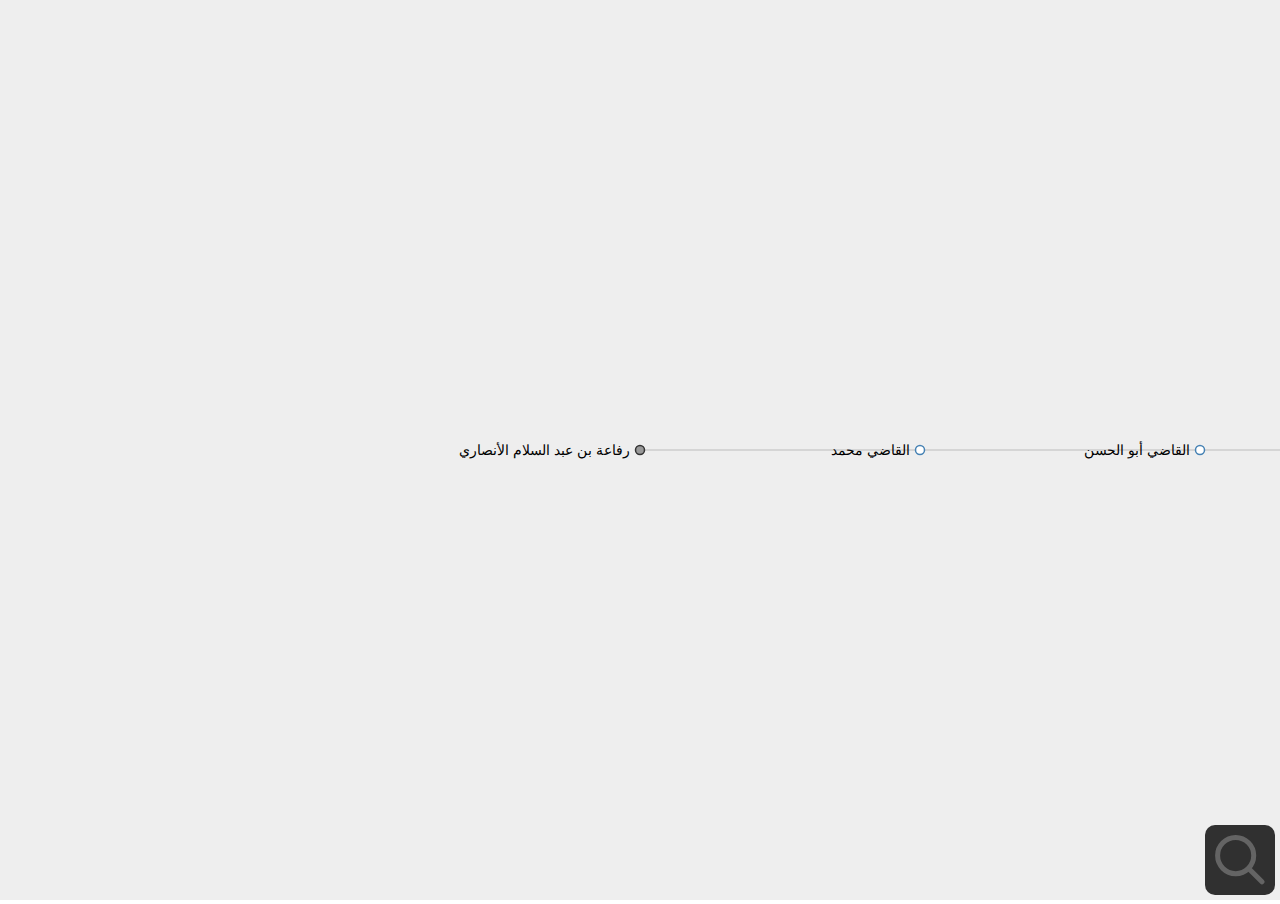
<file: index.html>
<!doctype html>
<html lang="en">
<head>
    <meta charset="UTF-8">
    <meta name="robots" content="noindex">
    <meta name="googlebot" content="noindex">
    <title>Ansaary Family Tree</title>
    <link rel="stylesheet" href="css/main.css">
</head>
<body>
    <div id="tree-container"></div>
    <div id="data-card" class="hidden animated"></div>
    <div id="search-box">
        <img src="img/icon-search.svg">
        <input id="search-box-input" type="search" data-list="#search-box-list">
        <ul id="search-box-list" class="hidden"></ul>
    </div>
    <script src="js/jquery.min.js"></script>
    <script src="js/d3.v3.min.js"></script>
    <script src="js/fuse.min.js"></script>
    <script src="js/jquery.hideseek.min.js"></script>
    <script src="js/app.js"></script>
</body>
</html>
</file>
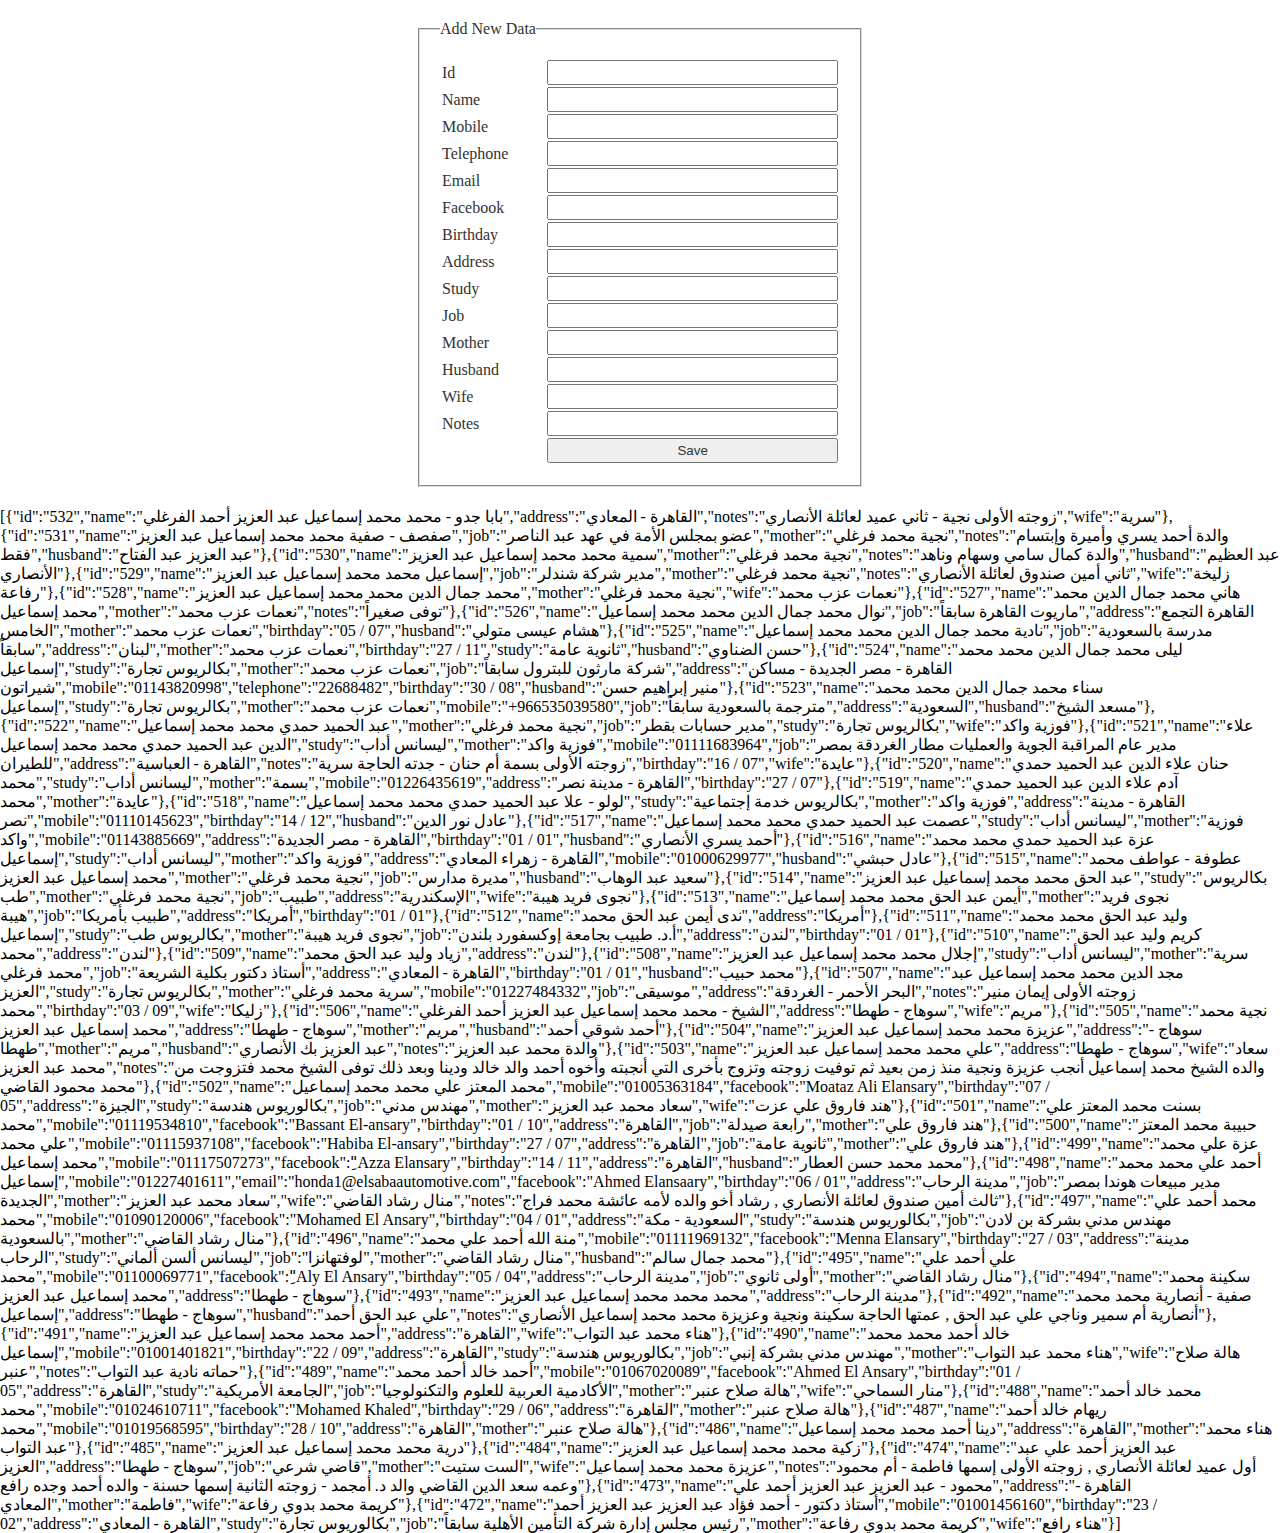
<file: add.html>
<!doctype html>
<html lang="en">
<head>
    <meta charset="UTF-8">
    <title>Add new Data</title>
    <style>
        * {
            margin: 0;
            padding: 0;
        }
        button,
        input {
            padding: 3px;
            width: 100%;
            box-sizing: border-box;
            color: #333;
        }
        fieldset {
            width: 400px;
            margin: 20px auto;
            padding: 20px;
            border-color: #ddd;
        }
        table {
            width: 100%;
        }
        label,
        legend {
            color: #333;
        }
    </style>
    <script src="js/jquery.min.js"></script>
    <script>
        $(document).ready(function () {
            var fields = ['id', 'name', 'mobile', 'telephone', 'email', 'facebook', 'birthday', 'address', 'study', 'job', 'mother', 'husband', 'wife', 'notes'];
            $.getJSON('json/data.json', function (data) {
                $('#output').text(JSON.stringify(data));
                $('#save').click(function () {
                    var obj = {}, $e;
                    fields.forEach(function (e) {
                        $e = $('#'+e);
                        if ($e.val()) obj[e] = $e.val();
                    });
                    data[data.length] = obj;
                    var output = JSON.stringify(data);
                    $('#output').text(output);
                });
            });
        });
    </script>
</head>
<body>
    <fieldset>
        <legend>Add New Data</legend>
        <table>
            <tr>
                <td><label for="id">Id</label></td>
                <td><input type="text" id="id"></td>
            </tr>
            <tr>
                <td><label for="name">Name</label></td>
                <td><input type="text" id="name"></td>
            </tr>
            <tr>
                <td><label for="mobile">Mobile</label></td>
                <td><input type="text" id="mobile"></td>
            </tr>
            <tr>
                <td><label for="telephone">Telephone</label></td>
                <td><input type="text" id="telephone"></td>
            </tr>
            <tr>
                <td><label for="email">Email</label></td>
                <td><input type="text" id="email"></td>
            </tr>
            <tr>
                <td><label for="facebook">Facebook</label></td>
                <td><input type="text" id="facebook"></td>
            </tr>
            <tr>
                <td><label for="birthday">Birthday</label></td>
                <td><input type="text" id="birthday"></td>
            </tr>
            <tr>
                <td><label for="address">Address</label></td>
                <td><input type="text" id="address"></td>
            </tr>
            <tr>
                <td><label for="study">Study</label></td>
                <td><input type="text" id="study"></td>
            </tr>
            <tr>
                <td><label for="job">Job</label></td>
                <td><input type="text" id="job"></td>
            </tr>
            <tr>
                <td><label for="mother">Mother</label></td>
                <td><input type="text" id="mother"></td>
            </tr>
            <tr>
                <td><label for="husband">Husband</label></td>
                <td><input type="text" id="husband"></td>
            </tr>
            <tr>
                <td><label for="wife">Wife</label></td>
                <td><input type="text" id="wife"></td>
            </tr>
            <tr>
                <td><label for="notes">Notes</label></td>
                <td><input type="text" id="notes"></td>
            </tr>
            <tr>
                <td></td>
                <td><button id="save">Save</button></td>
            </tr>
        </table>
    </fieldset>
    <div id="output"></div>
</body>
</html>
</file>
<file: css/main.css>
* {
    margin: 0;
    padding: 0;
}
.node {
    cursor: pointer;
}

.overlay{
    background-color:#EEE;
    /*width: 100%;*/
    /*height: 100%;*/
}
html, body {
    overflow: hidden;
}

.node circle {
    fill: #fff;
    stroke: steelblue;
    stroke-width: 1.5px;
}

.node text {
    font-size:14px;
    font-family: sans-serif;
}

.selected circle {
    stroke: #333;
    fill: #999 !important;
}

.link {
    fill: none;
    stroke: #ccc;
    stroke-width: 1.5px;
}

.templink {
    fill: none;
    stroke: red;
    stroke-width: 3px;
}

.ghostCircle.show{
    display:block;
}

.ghostCircle, .activeDrag .ghostCircle{
    display: none;
}

#data-card {
    position: fixed;
    left: 5px;
    bottom: 5px;
    width: 400px;
    height: 200px;
    border-radius: 10px;
    background-color: rgba(0,0,0,.8);
}

.hidden {
    display: none;
}

#data-card table {
    width: 100%;
    color: #fff;
}

#data-card table table tr td:nth-child(1){
    border-right: solid 1px #fff;
    padding-right: 5px;
}
#data-card table table tr td:nth-child(2){
    width: 100%;
    padding-left: 5px;
}

#data-card-name {
    border-bottom: solid 1px #fff;
    padding: 7px 0;
    text-align: center;
    overflow: hidden;
}

#data-card-picture {
    width: 100px;
    text-align: center;
    vertical-align: top;
    border-right: solid 1px #fff;
    padding: 5px;
    margin-right: 5px;
}

#data-card-picture div.container {
    width: 100px;
    height: 100px;
    overflow: hidden;
    border-radius: 20px;
    border-top: 1px solid #fff;
    border-left: 1px solid #fff;
}

#data-card-picture img {
    width: inherit;
    min-height: inherit;
}

#search-box {
    width: 70px;
    height: 70px;
    position: fixed;
    bottom: 5px;
    right: 5px;
    border-radius: 10px;
    background-color: rgba(0,0,0,.8);
    transition: width .3s ease, height .3s ease;
    overflow: hidden;
}

#search-box.open {
    width: 500px;
    height: auto;
    max-height: 300px;
    min-height: 70px;
    overflow-y: auto;
}

#search-box img {
    margin: 10px;
    cursor: pointer;
    float: left;
    position: absolute;
}

#search-box-input {
    position: absolute;
    display: block;
    float: left;
    margin: 10px;
    left: 70px;
    width: 410px;
    height: 50px;
    border: none;
    font-weight: 400;
    border-bottom: solid 1px #646464;
    font-size: 20px;
    background: none;
    color: #fff;
    direction: rtl;
    padding: 10px;
}

#search-box-input::-webkit-search-decoration,
#search-box-input::-webkit-search-cancel-button,
#search-box-input::-webkit-search-results-button,
#search-box-input::-webkit-search-results-decoration {
    display: none;
}
#search-box-input:focus {
    outline: none;
}

#search-box-list {
    margin-top: 70px;
    padding: 10px;
}

#search-box-list li {
    color: #ccc;
    text-align: right;
    padding: 10px;
    cursor: default;
}

#search-box-list li:hover {
    background-color: rgba(100, 100, 100, .25);
}

#search-box-list li.active {
    background-color: rgba(100, 100, 100, .35);
}

#search-box-list li:active {
    background-color: rgba(100, 100, 100, .35);
}
</file>
